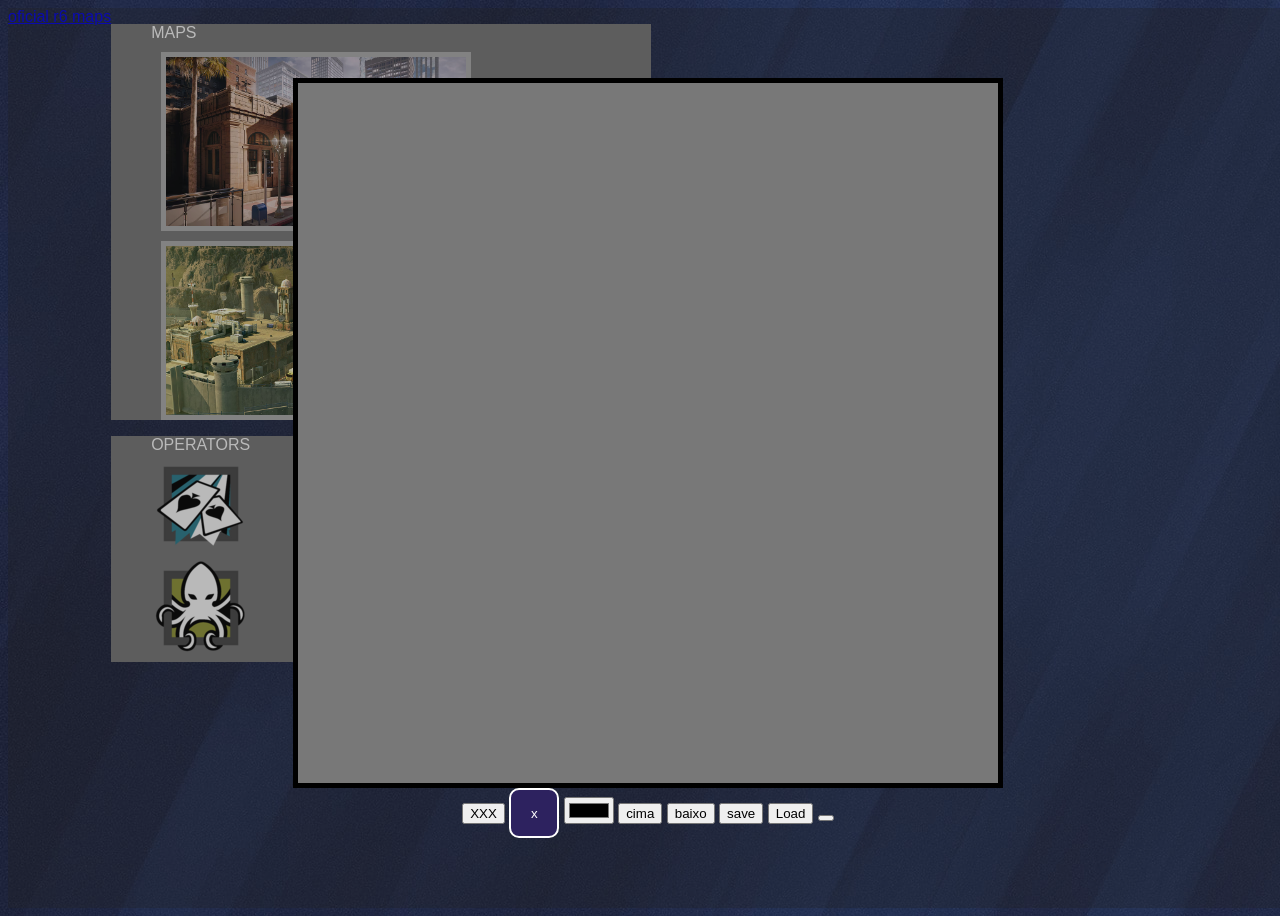
<file: index.html>
<!DOCTYPE html>
<html lang="en">
<head>
    <meta charset="UTF-8">
    <meta name="viewport" content="width=device-width, initial-scale=1.0">
    <link rel="shortcut icon" href="favicon.ico" type="image/x-icon">
    <link rel="stylesheet" href="style.css">
    <title>how2siege</title>
</head>
<body>
    <header>
        <a href="https://www.ubisoft.com/pt-br/game/rainbow-six/siege/game-info/maps">oficial r6 maps</a>
    </header>
    <nav>
        <ul class="maps">
            <span class="listTitle">MAPS</span>
            <li  data-map="bank">
                <img src="assets/maps/bank.avif" class="mapIcon">
                <span>BANK</span>
            </li>
            <li data-map="border">
                <img src="assets/maps/border.avif" class="mapIcon">
                <span>BORDER</span>
            </li>
        </ul>
        <ul class="operators">
            <span class="listTitle">OPERATORS</span>
            <li>
                <span></span>
                <img src="assets/operators/atk/ACE/100px-R6S_Ace_Icon_2021_allmode.png" alt="">
            </li>
            <li>
                <span></span>
                <img src="assets/operators/def/alibi/100px-R6S_Alibi_Icon_2021_allmode.png" alt="">
            </li>
        </ul>
    </nav>
    <nav class="agents"></nav>
    
    <section id="map">
        <canvas></canvas>
        <nav>
            <button id="close">XXX</button>
            <button id="clearButton">x</button>
            <input type="color" id="lineColor" value="#000000">
            <button id="up">cima</button>
            <button down="down">baixo</button>
            <button id="saveButton">save</button>
            <button id="loadButton">Load</button>
            <button id="colors"></button>
        </nav>
    </section>

    <script src="script.js"></script>
</body>
</html>
</file>
<file: style.css>
body{
    background: url(assets/backgrounds/bluestripes.jpg);
    color: #fff;
    font-family: 'Helvetica', 'Arial', sans-serif;
    position: relative;
    display: flex;
    height: 100vh;
    width: 100%;
}
ul{
    width: 500px;
    background: #787878;
}
li{
    cursor: pointer;
    list-style: none;
}
[data-map]{
    display: flex;
    flex-flow: column;
    align-items: center;
    position: relative;
    background: #afafaf;
    width: 300px;
    margin: 10px;
}
[data-map] > span{
    position: absolute;
    top: 50%;
    left: 50%;
    transform: translateX(-50%) translateY(-50%);
    font-size: 4em;
    display: none;
    transition: .7s ease;
}
li:hover > span{
    display: block;
}
.mapIcon{
    width: 300px;
}
[data-map]{
    border: 5px solid transparent;
    transition: 1s;
}
[data-map]:hover{
    border: 5px solid white;
}
#clearButton{
    width: 50px;
    height: 50px;
    background: rgb(45, 34, 95);
    border: 2px solid white;
    border-radius: 10px;
    color: #fff;
}
#map{
    position: absolute;
    height: 100vh;
    width: 100%;
    background: #20202050;
    left: 50%;
    transform: translate(-50%);
    display: flex;
    flex-flow: column;
    align-items: center;
    justify-content: center;

}
canvas{
    border: 5px solid #000;
    background-color: #787878;
    cursor: crosshair;
}
</file>
